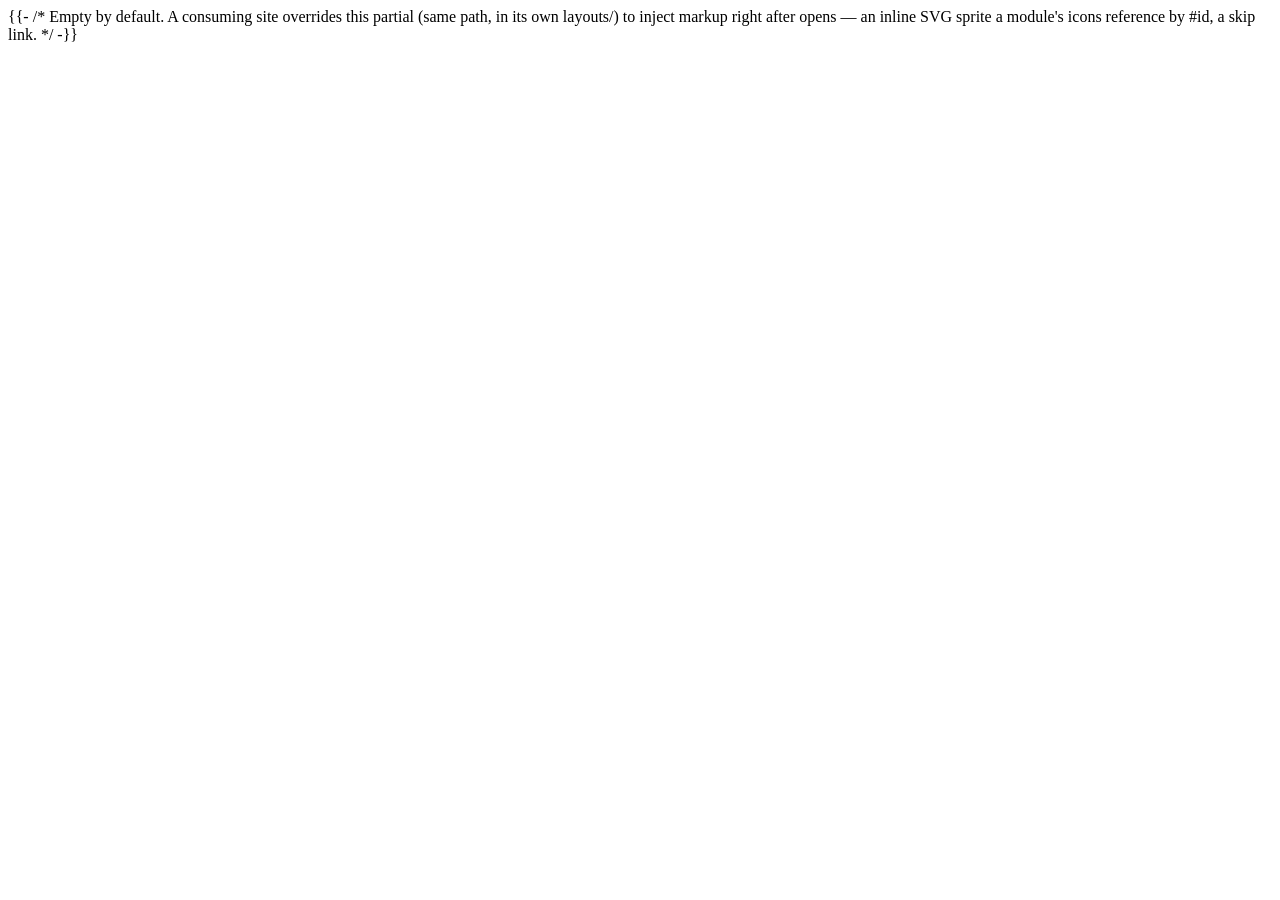
<file: layouts/partials/hooks/body-start.html>
{{- /* Empty by default. A consuming site overrides this partial (same path,
       in its own layouts/) to inject markup right after <body> opens — an
       inline SVG sprite a module's icons reference by #id, a skip link. */ -}}
</file>
